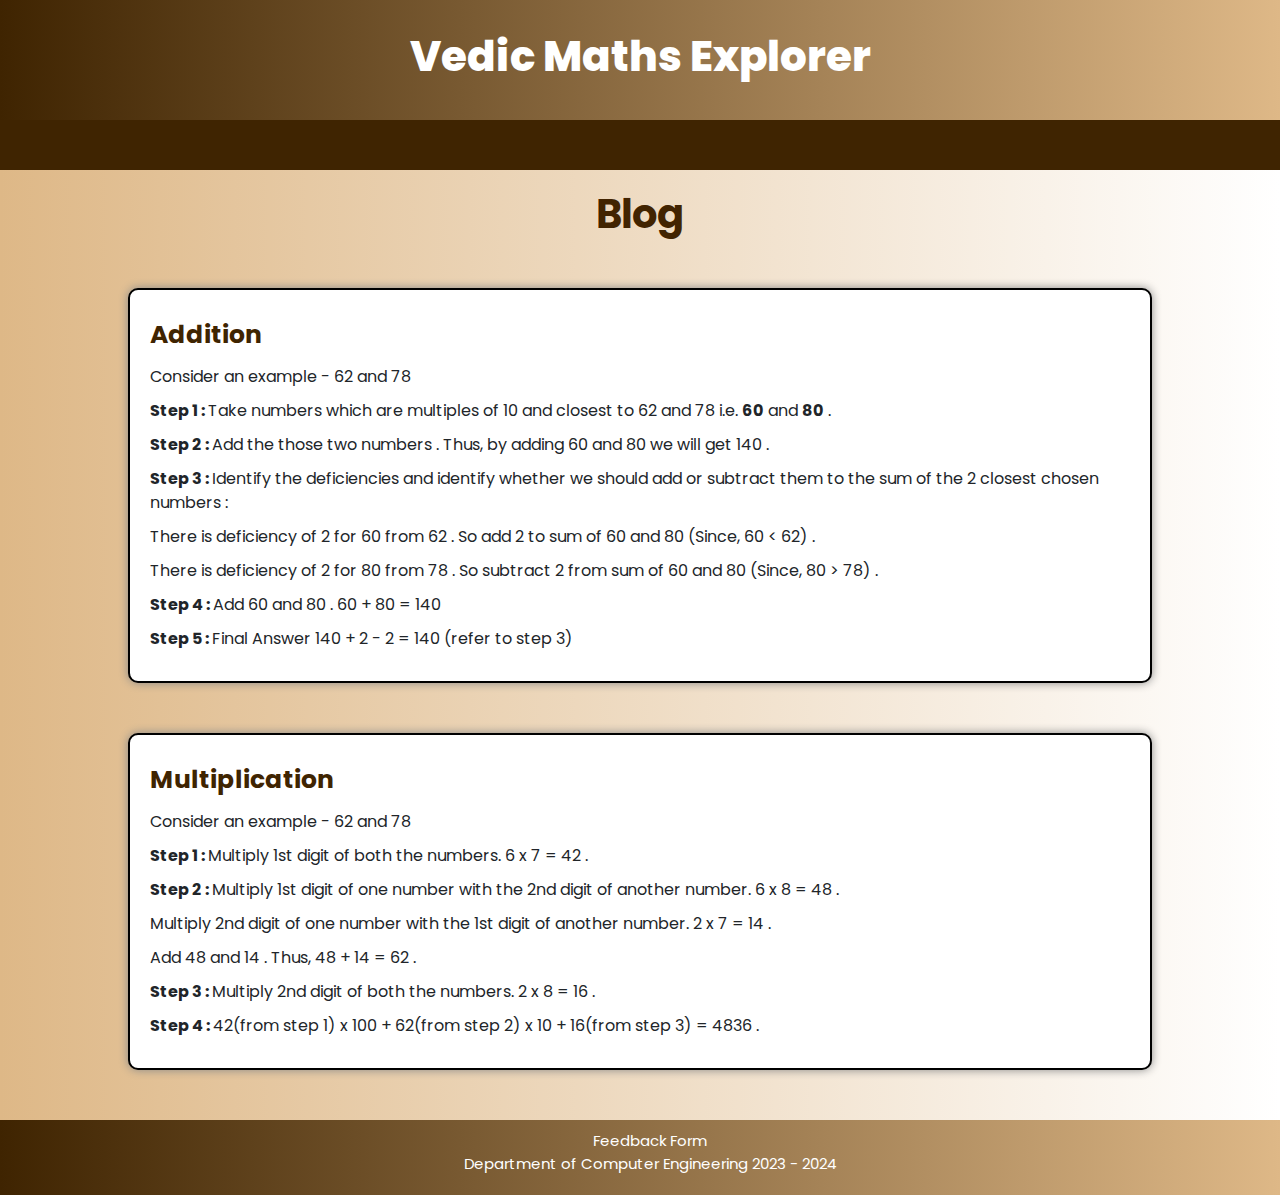
<file: Blog/index.html>
<!DOCTYPE html>
<html lang="en">
<head>
    <meta charset="UTF-8">
    <meta name="viewport" content="width=device-width, initial-scale=1.0">
    <title>Blog</title>
    <script src="script.js" defer></script>
    <link rel="stylesheet" href="style.css">
    <link rel="stylesheet" href="media-queries.css">
    <link href="https://cdn.jsdelivr.net/npm/bootstrap@5.3.3/dist/css/bootstrap.min.css" rel="stylesheet"
        integrity="sha384-QWTKZyjpPEjISv5WaRU9OFeRpok6YctnYmDr5pNlyT2bRjXh0JMhjY6hW+ALEwIH" crossorigin="anonymous">
    <link href='https://unpkg.com/boxicons@2.1.4/css/boxicons.min.css' rel='stylesheet'>
    <style>
        header h1 {
            font-size: 4.2rem;
            font-weight: 800;
        }
    
        @media screen and (max-width:767px) {
            header h1 {
                font-size: 3rem;
                font-weight: 600;
                padding: 1rem;
            }
        }
        #blog .blog-head{
            text-align: center;
            color: rgb(66,36,1);
            padding-top:2rem;
            padding-bottom: 0;
        }
    </style>
</head>
<body>

    <header>
        <h1>Vedic Maths Explorer</h1>
    </header>
    
    <nav>
        <div class="navbar" id="navbar">
            <div class="nav-left">
                <ul>
                    <li><a href="../Home2/">Home</a></li>
                    <li><a href="../Quiz/">Quiz</a></li>
                    <li><a href="../Tricks/">Tricks</a></li>
                    <!-- <li><a href="">FAQ's</a></li> -->
                </ul>
            </div>
            <div class="nav-right">
                <ul>
                    <!-- <li><a href="../Logout/index.html">Logout</a></li> -->
                    <li><a href="../Home1/">Logout</a></li>
                </ul>
            </div>
        </div>
        <a href="#" class="nav-toggle hamburger-icon" id="nav-toggle"><i class='bx bx-menu'></i></a>
    </nav>

    <section id="blog">
        <h2 class="blog-head">Blog</h2>
        <div class="content-box">
            <h2>Addition</h2>
            <p>Consider an example - 62 and 78</p>
            <p><strong> Step 1 : </strong> Take numbers which are multiples of 10 and closest to 62 and 78 i.e. <strong>60</strong> and <strong>80</strong> .</p>
            <p><strong> Step 2 : </strong> Add the those two numbers . Thus, by adding 60 and 80 we will get 140 .</p>
            <p><strong> Step 3 : </strong> Identify the deficiencies and identify whether we should add or subtract them to the sum of the 2 closest chosen numbers : </p>
            <p>There is deficiency of 2 for 60 from 62 . So add 2 to sum of 60 and 80 (Since, 60 &lt; 62) .</p>
            <p>There is deficiency of 2 for 80 from 78 . So subtract 2 from sum of 60 and 80 (Since, 80 &gt; 78) .</p>
            <p><strong> Step 4 : </strong> Add 60 and 80 . 60 + 80 = 140 </p>
            <p><strong> Step 5 : </strong> Final Answer 140 + 2 - 2 = 140 (refer to step 3)</p>
        </div>
        <div class="content-box">
            <h2>Multiplication</h2>
            <p>Consider an example - 62 and 78</p>
            <p><strong> Step 1 : </strong> Multiply 1st digit of both the numbers. 6 x 7 = 42 .</p>
            <p><strong> Step 2 : </strong> Multiply 1st digit of one number with the 2nd digit of another number. 6 x 8 = 48 . </p>
            <p>Multiply 2nd digit of one number with the 1st digit of another number. 2 x 7 = 14 .</p>
            <p>Add 48 and 14 . Thus, 48 + 14 = 62 .</p>
            <p><strong> Step 3 : </strong> Multiply 2nd digit of both the numbers. 2 x 8 = 16 .</p>            
            <p><strong> Step 4 : </strong> 42(from step 1) x 100 + 62(from step 2) x 10 + 16(from step 3) = 4836 .
            </p>
        </div>
        <!-- <div class="content-box">
            <h2>Subtraction</h2>
            <p>Consider an example - </p>
            <p><strong>1. Step 1 : </strong> </p>
            <p><strong>2. Step 2 : </strong> </p>
            <p><strong>3. Step 3 : </strong> </p>
            <p><strong>4. Step 4 : </strong> </p>
            <p><strong>5. Step 5 : </strong> </p>
        </div> -->
    </section>

    <footer>
        <ul>
            <li><a href="../Feedback/" style="text-decoration: none; color: white;">Feedback Form</a></li>
            <li>
                <p>Department of Computer Engineering 2023 - 2024 </p>
            </li>
        </ul>
        <!-- <div class="us">
            <p>Developed by</p>
            <a href="https://www.linkedin.com/in/anushka-murade/">Anushka Murade</a>
            <a href="https://www.linkedin.com/in/kinshu-panchal-88370b25a/">Kinshu Panchal</a>
            <a href="https://www.linkedin.com/in/vishnu-n-0a86b9201/">Vishu Nair</a>
            <a href="https://www.linkedin.com/in/hardik-kadam-82417b25b/">Hardik Kadam</a>
        </div> -->
    </footer>
    <!-- GSAP -->
    <script src="https://cdnjs.cloudflare.com/ajax/libs/gsap/3.12.5/gsap.min.js"
        integrity="sha512-7eHRwcbYkK4d9g/6tD/mhkf++eoTHwpNM9woBxtPUBWm67zeAfFC+HrdoE2GanKeocly/VxeLvIqwvCdk7qScg=="
        crossorigin="anonymous" referrerpolicy="no-referrer"></script>
</body>
</html>
</file>
<file: Blog/style.css>
@import url("https://fonts.googleapis.com/css2?family=Poppins:wght@200;300;400;500;600;700&display=swap");

* {
    margin: 0;
    padding: 0;
    box-sizing: border-box;
    font-family: "Poppins", sans-serif;
}

/* Changes */
html,
body {
    background: linear-gradient(90deg, burlywood, white);
    height: 100%;
    width: 100%;
    font-size: 10px;
    /* font-family: Arial, sans-serif; */
}

main {
    overflow: hidden;
}

h2 {
    color: black;
}

header {
    display: flex;
    align-items: center;
    justify-content: center;
    height: 12rem;
    background: linear-gradient(90deg, rgb(63, 36, 1), burlywood);
    color: white;
    text-align: center;
    padding: 1rem;
}

nav {
    display: flex;
    justify-content: flex-end;
    align-items: center;
    height: 5rem;
    background-color: rgb(63, 36, 1);
    font-size: 2rem;
    position: relative;
}

.navbar {
    position: relative;
    display: flex;
    align-items: center;
    justify-content: space-between;
}

.nav-left ul,
.nav-right ul {
    margin: 0;
    padding: 0;
    list-style: none;
}

.nav-left {
    flex: 1;
}

nav ul {
    display: flex;
    justify-content: space-between;
    list-style-type: none;
    padding: 0;
    text-align: center;
    margin: 0;
}

nav li {
    display: inline;
}

nav a {
    display: inline-block;
    padding: 1rem;
    text-decoration: none;
    color: #fff;
    transition: background-color 0.3s;
}

.nav-toggle {
    display: none;
}

nav a:hover {
    background-color: burlywood;
    color: black;
    transition: 0.25s all ease;
}

main {
    padding: 2rem;
}

.content-box {
    margin-bottom: 2rem;
}

section {
    margin-bottom: 2rem;
}

section h2 {
    /* text-align: center; */
    font-size: 4rem;
    font-weight: 700;
}

.content-box h2 {
    color: rgb(63, 36, 1);
    /* text-align: center; */
    font-size: 2.5rem;
    font-weight: 700;
    padding: 1rem 0;
}

.content-box h3 {
    color: rgb(63, 36, 1);
    /* text-align: center; */
    font-size: 2rem;
    font-weight: 600;
    padding: 1rem 0;
}

.content-box p,pre {
    /* text-align: center; */
    font-size: 1.6rem;
}

.content-box {
    border: 2px solid #000;
    margin: auto;
    margin-top: 5rem;
    margin-bottom: 5rem;
    padding: 2rem;
    width: 80%;
    background: white;
    box-shadow: 0 0 10px #888;
    /* box-shadow: -10px 10px 10px black, inset 0px 0px 2px rgba(255, 255, 255, 0.623); */
    border-radius: 1rem;
    font-family: Arial, sans-serif;
}

.content-box:hover{
    transform: scale(1.02);
    transition: all 2s ease;
}

footer {
    font-size: 1.5rem;
    background: linear-gradient(90deg, rgb(63, 36, 1), burlywood);
    color: #fff;
    padding: 1rem;
    text-align: center;
}

footer ul {
    list-style-type: none;
}

/* 
footer a,footer ul li a{
    font-size: 1.5rem;
    color: #fff;
    text-decoration: none;
    padding: 1rem;
    text-align: center;
}

footer a:hover{
    color: royalblue;
} */
</file>
<file: Blog/media-queries.css>
@media screen and (max-width:767px) {

    nav {
        display: flex;
        justify-content: space-between;
        align-items: center;
    }

    .nav-toggle {
        display: block;
        right: 0;
        margin-right: 1rem;
    }

    .navbar {
        position: absolute;
        display: flex;
        flex-direction: column;
        /* background: #000; */
        background-color: burlywood;
        left: -100%;
        top: 166%;
        width: 20%;
        padding-block: 2rem;
        transition: 0.2s ease-in-out;
    }

    .navbar.active {
        z-index: 1;
        left: 0;
    }

    #navbar.navbar.active {
        border: 2px solid rgb(63, 36, 1);
    }

    .navbar ul {
        flex-direction: column;
    }
    
    .navbar ul a {
        color: rgb(63, 36, 1);
        display: block;
        width: 100%;
        border-bottom: .1rem solid rgb(63, 36, 1);
        box-sizing: border-box;
        /* padding: 0.5rem 0; */
    }

    .navbar ul a:hover {
        color: #fff;
        background: rgb(63, 36, 1);
    }

    .content-box {
        overflow: scroll;
        flex-wrap: wrap;
        margin: auto;
        margin-top: 5rem;
        margin-bottom: 5rem;
        padding: 2rem;
        width: 90vw;
        border-radius: 1rem;
        font-family: Arial, sans-serif;
    }
}

@media screen and (max-width:695px) {
    .navbar {
        top: 167%;
        width: 30%;
    }
}

@media screen and (max-width:479px) {

    .navbar {
        top: 167%;
        width: 40%;
    }
}

@media screen and (max-width:361px) {
    .navbar {
        top: 167%;
        width: 40%;
    }
}
</file>
